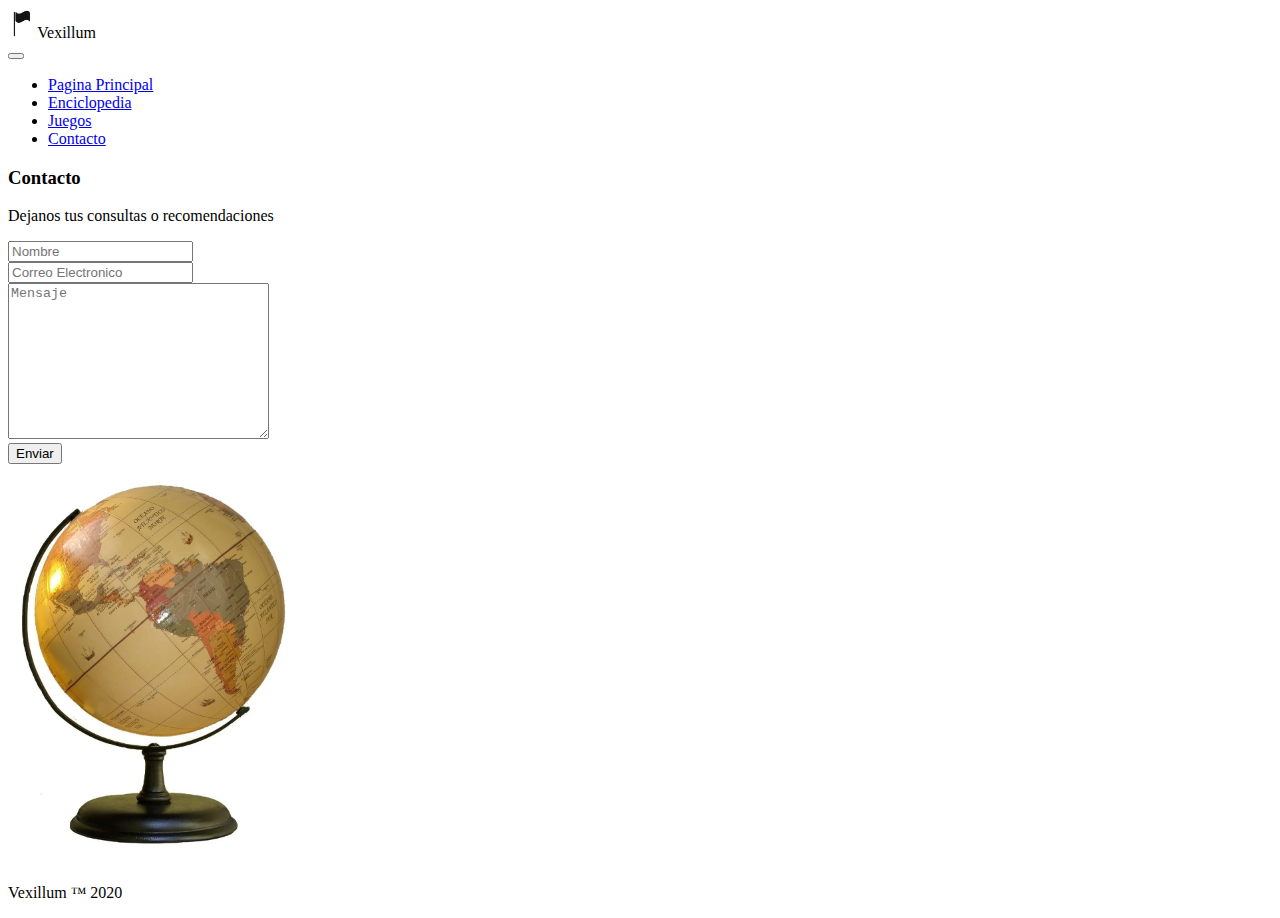
<file: contacto.html>
<!DOCTYPE html>
<html>

<head>
    <title>Vexillum</title>
    <!-- BOOTSTRAP CSS -->
    <link rel="stylesheet" href="https://stackpath.bootstrapcdn.com/bootstrap/4.1.1/css/bootstrap.min.css"
        integrity="sha384-WskhaSGFgHYWDcbwN70/dfYBj47jz9qbsMId/iRN3ewGhXQFZCSftd1LZCfmhktB" crossorigin="anonymous">
    <!-- FONT AWESOME -->
    <link rel="stylesheet" href="https://use.fontawesome.com/releases/v5.0.13/css/all.css"
        integrity="sha384-DNOHZ68U8hZfKXOrtjWvjxusGo9WQnrNx2sqG0tfsghAvtVlRW3tvkXWZh58N9jp" crossorigin="anonymous">
    <!-- CUSTOM CSS -->
    <link rel="stylesheet" href="style.css">
</head>

<body>
    <!-- ------------------------------------------------------------------------------------------------------------- -->

    <!-- NAV -->
    <nav class="navbar navbar-expand-lg bg-dark navbar-light ">
        <div class="navbar-brand text-light" href="#">
            <img src="img/icono.png" height="30px" alt="">
            Vexillum
        </div>

        <button class="navbar-toggler" type="button" data-toggle="collapse" data-target="#navbarNav"
            aria-controls="navbarNav" aria-expanded="false" aria-label="Toggle navigation">
            <span class="navbar-toggler-icon"></span>
        </button>
        <div class="collapse navbar-collapse" id="navbarNav">
            <ul class="navbar-nav">
                <li class="nav-item ">
                    <a class="nav-link text-light" href="index.html">Pagina Principal</a>
                </li>
                <li class="nav-item active">
                    <a class="nav-link text-light" href="pag1.html">Enciclopedia</a>
                </li>
                <li class="nav-item ">
                    <a class="nav-link text-light" href="juegos.html">Juegos</a>
                </li>
                <li class="nav-item ">
                    <a class="nav-link text-light" href="#">Contacto</a>
                </li>
            </ul>
        </div>
    </nav>



    <!-- CONTACT -->
    <section class="bg-light py-5">
        <div class="container">
            <div class="row">
                <div class="col-lg-9">
                    <h3>Contacto</h3>
                    <p class="lead">
                        Dejanos tus consultas o recomendaciones
                    </p>
                    <form action="">
                        <div class="input-group mb-3">
                            <div class="input-group-prepend">
                                <i class="fas fa-user input-group-text"></i>
                            </div>
                            <input type="text" class="form-control" placeholder="Nombre" aria-label="Username"
                                aria-describedby="basic-addon1">
                        </div>
                        <div class="input-group mb-3">
                            <div class="input-group-prepend">
                                <i class="fas fa-envelope input-group-text"></i>
                            </div>
                            <input type="text" class="form-control" placeholder="Correo Electronico" aria-label="Username"
                                aria-describedby="basic-addon1">
                        </div>
                        <div class="input-group mb-3">
                            <div class="input-group-prepend">
                                <i class="fas fa-pencil-alt input-group-text"></i>
                            </div>
                            <textarea name="" cols="30" rows="10" placeholder="Mensaje" class="form-control"></textarea>
                        </div>
                        <button type="submit" class="btn btn-primary btn-block">Enviar</button>
                    </form>
                </div>
                <div class="col-lg-3 align-self-center">
                    <img src="img/globo.webp" height="400px" alt="">
                </div>
                
            </div>
        </div>
    </section>


    <!-- FOOTER -->
    <footer>
        <div class="container-fluid pt-2 pr-3 m-0 bg-danger">
            <div class="row  text-right text-white">
                <div class="col  ">
                    <p>Vexillum &trade; 2020</p>
                </div>
            </div>
        </div>
    </footer>

    <!-- ------------------------------------------------------------------------------------------------------------- -->
    <script src="https://code.jquery.com/jquery-3.3.1.slim.min.js"
        integrity="sha384-q8i/X+965DzO0rT7abK41JStQIAqVgRVzpbzo5smXKp4YfRvH+8abtTE1Pi6jizo"
        crossorigin="anonymous"></script>
    <script src="https://cdnjs.cloudflare.com/ajax/libs/popper.js/1.14.3/umd/popper.min.js"
        integrity="sha384-ZMP7rVo3mIykV+2+9J3UJ46jBk0WLaUAdn689aCwoqbBJiSnjAK/l8WvCWPIPm49"
        crossorigin="anonymous"></script>
    <script src="https://stackpath.bootstrapcdn.com/bootstrap/4.1.1/js/bootstrap.min.js"
        integrity="sha384-smHYKdLADwkXOn1EmN1qk/HfnUcbVRZyYmZ4qpPea6sjB/pTJ0euyQp0Mk8ck+5T"
        crossorigin="anonymous"></script>

</body>

</html>
</file>
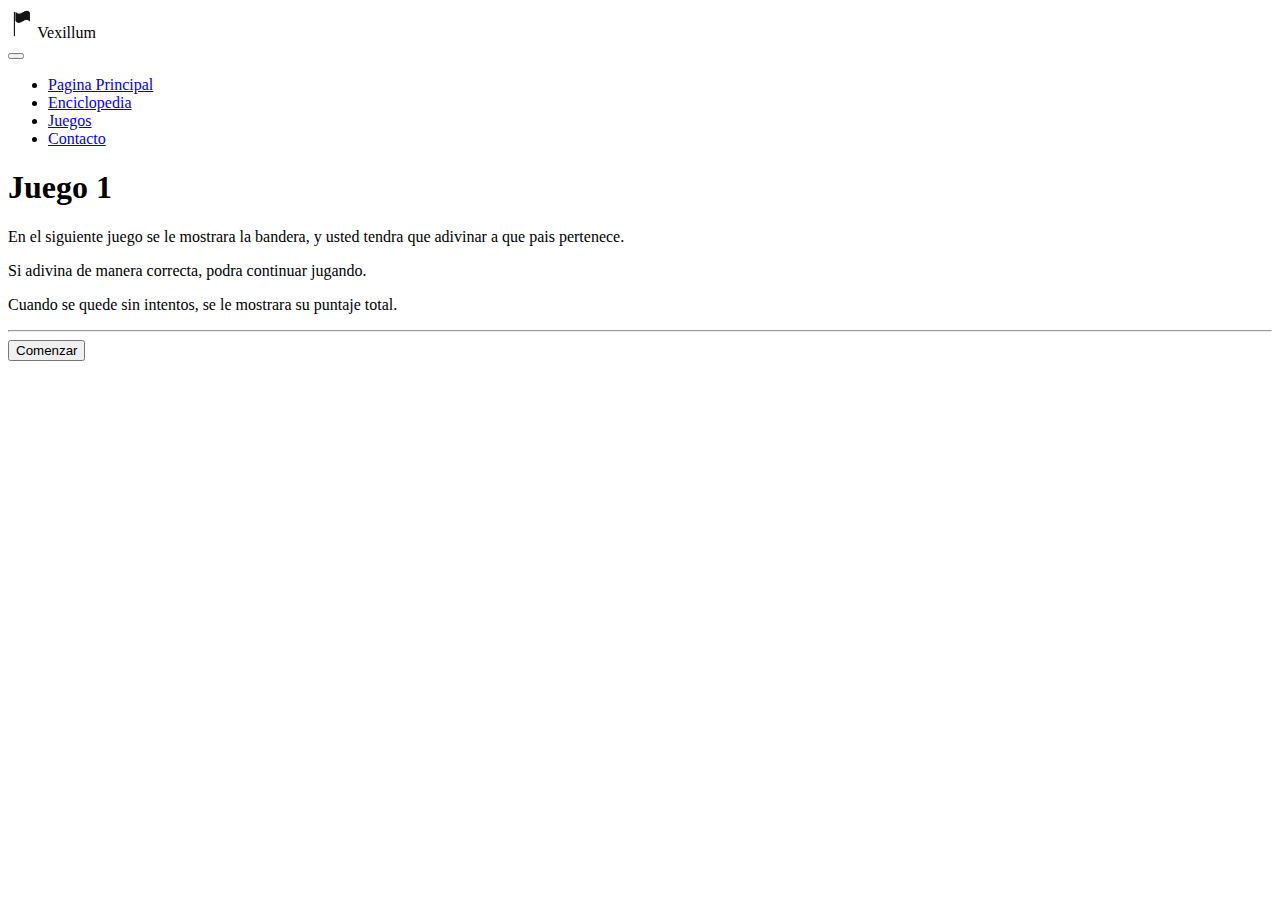
<file: juegos.html>
<!DOCTYPE html>
<html>

<head>
    <title>Vexillum</title>
    <!-- BOOTSTRAP CSS -->
    <link rel="stylesheet" href="https://stackpath.bootstrapcdn.com/bootstrap/4.1.1/css/bootstrap.min.css"
        integrity="sha384-WskhaSGFgHYWDcbwN70/dfYBj47jz9qbsMId/iRN3ewGhXQFZCSftd1LZCfmhktB" crossorigin="anonymous">
    <!-- FONT AWESOME -->
    <link rel="stylesheet" href="https://use.fontawesome.com/releases/v5.0.13/css/all.css"
        integrity="sha384-DNOHZ68U8hZfKXOrtjWvjxusGo9WQnrNx2sqG0tfsghAvtVlRW3tvkXWZh58N9jp" crossorigin="anonymous">
    <!-- CUSTOM CSS -->
    <link rel="stylesheet" href="style.css">
</head>

<body>
    <!-- ------------------------------------------------------------------------------------------------------------- -->

    <!-- NAV -->
    <nav class="navbar   navbar-expand-lg bg-light navbar-light ">
        <div class="navbar-brand" href="#">
            <img src="img/icono.png" height="30px" alt="">
            Vexillum
        </div>

        <button class="navbar-toggler" type="button" data-toggle="collapse" data-target="#navbarNav"
            aria-controls="navbarNav" aria-expanded="false" aria-label="Toggle navigation">
            <span class="navbar-toggler-icon"></span>
        </button>
        <div class="collapse navbar-collapse" id="navbarNav">
            <ul class="navbar-nav">
                <li class="nav-item active">
                    <a class="nav-link" href="index.html">Pagina Principal</a>
                </li>
                <li class="nav-item active">
                    <a class="nav-link" href="pag1.html">Enciclopedia</a>
                </li>
                <li class="nav-item active">
                    <a class="nav-link" href="juegos.html">Juegos</a>
                <li class="nav-item ">
                    <a class="nav-link text-dark" href="contacto.html">Contacto</a>
                </li>
                </li>
            </ul>
        </div>
    </nav>

    <!-- Juego 1 -->

    <div id="div1" class="container">

        <div class="jumbotron">
            <h1 class="display-4">Juego 1</h1>
            <p class="lead">En el siguiente juego se le mostrara la bandera, y usted tendra que adivinar a que pais
                pertenece.</p>
            <p class="lead">Si adivina de manera correcta, podra continuar jugando.</p>
            <p class="lead">Cuando se quede sin intentos, se le mostrara su puntaje total.</p>
            <hr class="my-4">
            <Button onclick="comenzar()" class="btn btn-primary btn-lg" role="button">Comenzar</Button>
        </div>
    </div>

    <div id="div2" style="display: none;" class="container align-items-center">

        <div class="jumbotron">
            <h1 class="display-4 mb-3">¿A que pais pertenece esta bandera?</h1>

            <div id="alert-error" style="display: none;" class="container alert alert-warning" role="alert">
                <b>
                    Incorrecto! </b>Puede volver a intentar.
            </div>

            <div id="alert-pista" style="display: none;" class="container alert alert-danger" role="alert">
                <b> Incorrecto! </b> ultimo intento <br>

                <div id="texto_pista"> <b>Pista: </b>El pais esta compuesto por islas. </div>
            </div>

            <div id="alert-seleccione" style="display: none;" class="container alert alert-info" role="alert">
                Seleccione uno de los paises antes de tocar el boton enviar.
            </div>



            <div class="container justify-content-center ">
                <div class="row align-items-center mt-2">
                    <div class=" ml-auto col-lg-6 col-sm-12 align-items-center">
                        <div class="media">
                            <img id="imagen" src="img/seychelles.png" height="200px" class="mr-auto ml-auto" alt="...">
                        </div>
                    </div>
                    <div class="my-3 ml-auto col-lg-6 col-sm-12 ">

                        <input id="inc0" type="radio" name="opciones">
                        <label id="texto0"></label><br>
                        <input id="inc1" type="radio" name="opciones">
                        <label id="texto1"></label><br>
                        <input id="inc2" type="radio" name="opciones">
                        <label id="texto2"></label><br>
                        <input id="inc3" type="radio" name="opciones">
                        <label id="texto3"> </label><br>

                        <button onclick="enviar()" class="btn btn-primary btn-lg" href="#"
                            role="button">Enviar!</button>
                        (Le quedan <b id="indicador">x</b> intentos)
                    </div>
                </div>
            </div>
        </div>
    </div>

    <div id="alert-ganar" style="display: none;" class="text-center p-5 mt-5 mt-5 mt-5  container alert alert-success"
        role="alert">
        <h4 class="alert-heading">Respuesta Correcta!</h4>
        <p>Felicitaciones!</p>
        <button onclick="comenzar()" class="btn btn-success btn-lg mx-auto my-2">Continuar</button>

    </div>

    <div id="alert-perder" style="display: none;" class="container alert alert-danger" role="alert">
        <h4 class="alert-heading">Incorrecto! </h4>
        <p>Ya no tiene mas intentos! :(</p>
        <p id="puntaje"></p>
    </div>







    <!-- ------------------------------------------------------------------------------------------------------------- -->
    <script>
        //carga de numero de intentos

        var inc0 = document.getElementById("inc0");
        var inc1 = document.getElementById("inc1");
        var inc2 = document.getElementById("inc2");
        var inc3 = document.getElementById("inc3");

        var texto0 = document.getElementById("texto0");
        var texto1 = document.getElementById("texto1");
        var texto2 = document.getElementById("texto2");
        var texto3 = document.getElementById("texto3");
        var puntaje = document.getElementById("puntaje");

        var posicion;
        var intentos = 5;
        var rb_correcto;
        var puntaje_total = 0;



        function comenzar() {

            var indicador = document.getElementById("indicador");
            indicador.innerHTML = intentos

            //seleccion bandera

            var lista_banderas = ["seychelles", "ecuador", "Guinea", "palaos", "Kuwait",
                "Jordania", "Malí", "Tuvalu", "laos", "Banglades", "Benín", "Fiyi",
                "Eslovenia", "Eslovaquia", "Palestina", "nicaragua", "Camerún",
                "guatemala", "Serbia", "norcorea", "india"];
            var lista_pistas =
                ["El pais esta compuesto por islas.",
                    "Pais al oeste de Brasil",
                ];

            var lista_paises = lista_banderas.concat(["italia", "españa", "mexico", "egipto", "rusia"]);

            const random = Math.random() * lista_banderas.length;

            const bandera_correcta = lista_banderas[Math.floor(random)];
            const pista_correcta = lista_pistas[Math.floor(random)];

            console.log(lista_paises);
            lista_paises.splice(random, 1); //esto elimina n elementos a partir del que se indica (poniendo 1, solo se elimina el que se indica)
            console.log(lista_paises);

            //carga imagen y pista
            var imagen = document.getElementById("imagen");
            var texto_pista = document.getElementById("texto_pista");
            imagen.src = "img/" + bandera_correcta + ".png";
            texto_pista.innerHTML = " <b>Pista: </b>" + pista_correcta;
            console.log("adivinanza correcta: " + bandera_correcta);


            //radio buttons
            posicion = Math.floor(Math.random() * 4);

            var radio_buttons = [inc0, inc1, inc2, inc3];
            var textos = [texto0, texto1, texto2, texto3];

            for (i = 0; i < textos.length; i++) {
                const numero = Math.floor(Math.random() * lista_paises.length);
                textos[i].innerHTML = lista_paises[numero];
                console.log("probando");
                lista_paises.splice(numero, 1);
            }

            rb_correcto = radio_buttons[posicion];
            var correcto = radio_buttons[posicion];
            textos[posicion].innerHTML = bandera_correcta;


            d1.style.display = "none";
            d2.style.display = "block";

            alert_ganar.style.display = "none";
            alert_perder.style.display = "none";
        


        }

        //alerts y divs
        var alert_error = document.getElementById("alert-error");
        var alert_perder = document.getElementById("alert-perder");
        var alert_ganar = document.getElementById("alert-ganar");
        var alert_pista = document.getElementById("alert-pista");
        var alert_seleccione = document.getElementById("alert-seleccione");
        var d1 = document.getElementById("div1");
        var d2 = document.getElementById("div2");

        //funciones
        function ocultar_todos() {

            alert_error.style.display = "none";
            alert_ganar.style.display = "none";
            alert_perder.style.display = "none";
            alert_pista.style.display = "none";
            alert_seleccione.style.display = "none";
        }

        function error() {
            alert_error.style.display = "block";
            
        }
        function ganar() {
            alert_ganar.style.display = "block";
        }
        function perder() {
            alert_perder.style.display = "block";
            puntaje.innerHTML = "<b>Puntaje total:</b> " + puntaje_total;
        }
        function pista() {
            alert_pista.style.display = "block";
        }
        function seleccione() {
            alert_seleccione.style.display = "block";
        }

        function enviar() {

            if (rb_correcto.checked) {
                //camino cuando se eligio bien
                ocultar_todos();
                d2.style.display = "none";
                puntaje_total = puntaje_total + 1;
                ganar();

            } else {
                if (inc0.checked || inc1.checked || inc2.checked || inc3.checked) {
                    //camino cuando se selecciono mal
                    ocultar_todos();
                    error();
                    intentos = intentos - 1;
                    indicador.innerHTML = intentos

                    if (intentos == 1) {
                        ocultar_todos();
                        pista();
                    }

                    if (intentos == 0) {
                        ocultar_todos();
                        d2.style.display = "none";
                        perder();
                    }

                } else {
                    //camino cuando no se selecciono nada
                    ocultar_todos();
                    seleccione();
                }
            }

            inc0.checked = false;
            inc1.checked = false;
            inc2.checked = false;
            inc3.checked = false;
        }


    </script>

    <script src="https://code.jquery.com/jquery-3.3.1.slim.min.js"
        integrity="sha384-q8i/X+965DzO0rT7abK41JStQIAqVgRVzpbzo5smXKp4YfRvH+8abtTE1Pi6jizo"
        crossorigin="anonymous"></script>
    <script src="https://cdnjs.cloudflare.com/ajax/libs/popper.js/1.14.3/umd/popper.min.js"
        integrity="sha384-ZMP7rVo3mIykV+2+9J3UJ46jBk0WLaUAdn689aCwoqbBJiSnjAK/l8WvCWPIPm49"
        crossorigin="anonymous"></script>
    <script src="https://stackpath.bootstrapcdn.com/bootstrap/4.1.1/js/bootstrap.min.js"
        integrity="sha384-smHYKdLADwkXOn1EmN1qk/HfnUcbVRZyYmZ4qpPea6sjB/pTJ0euyQp0Mk8ck+5T"
        crossorigin="anonymous"></script>

</body>

</html>
</file>
<file: style.css>
.shw{
    text-shadow: 2px 2px 2px black;
}

.img2{
    position: relative;
    background: url("img/denmark.jpg");
    background-size: auto;
    min-height: 600px;
}

.background-overlay{
    position: absolute;
    background: rgba(0,0 ,0,.6);
    top:0;
    left: 0;
    width: 100%;
    height: 100%;
}
</file>
